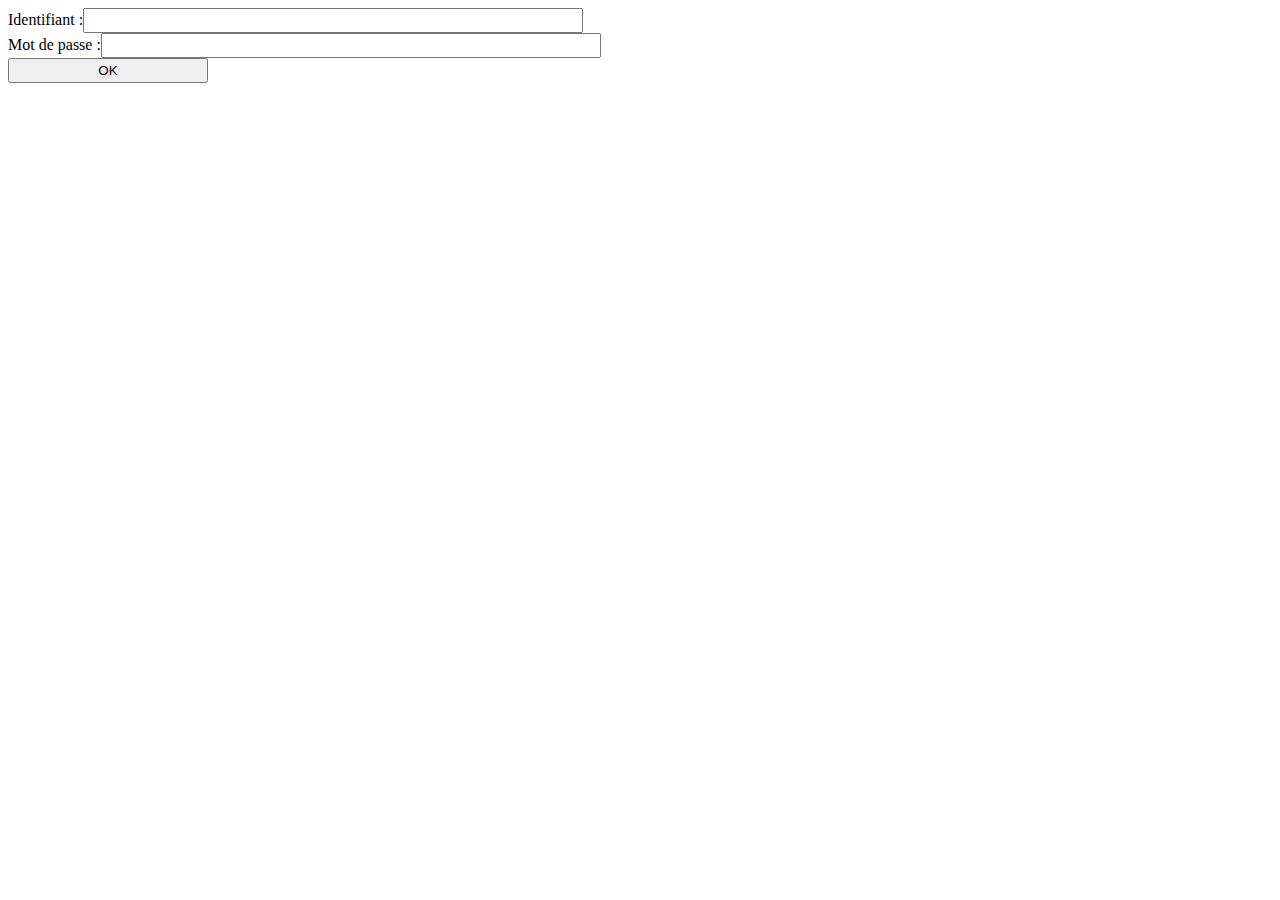
<file: day_04/ex01/index.html>
<html><body>
  <form method="POST" action="create.php">
    Identifiant :<input style="width: 500px; height: 25px" type="text" size="80" name="login" value=""><br />
    Mot de passe :<input style="width: 500px; height: 25px" type="password" size="80" name="passwd" value=""><br />
    <input style="width: 200px; height: 25px" type="submit" size="80" name="submit" value="OK">
  </form>
</body></html>
</file>
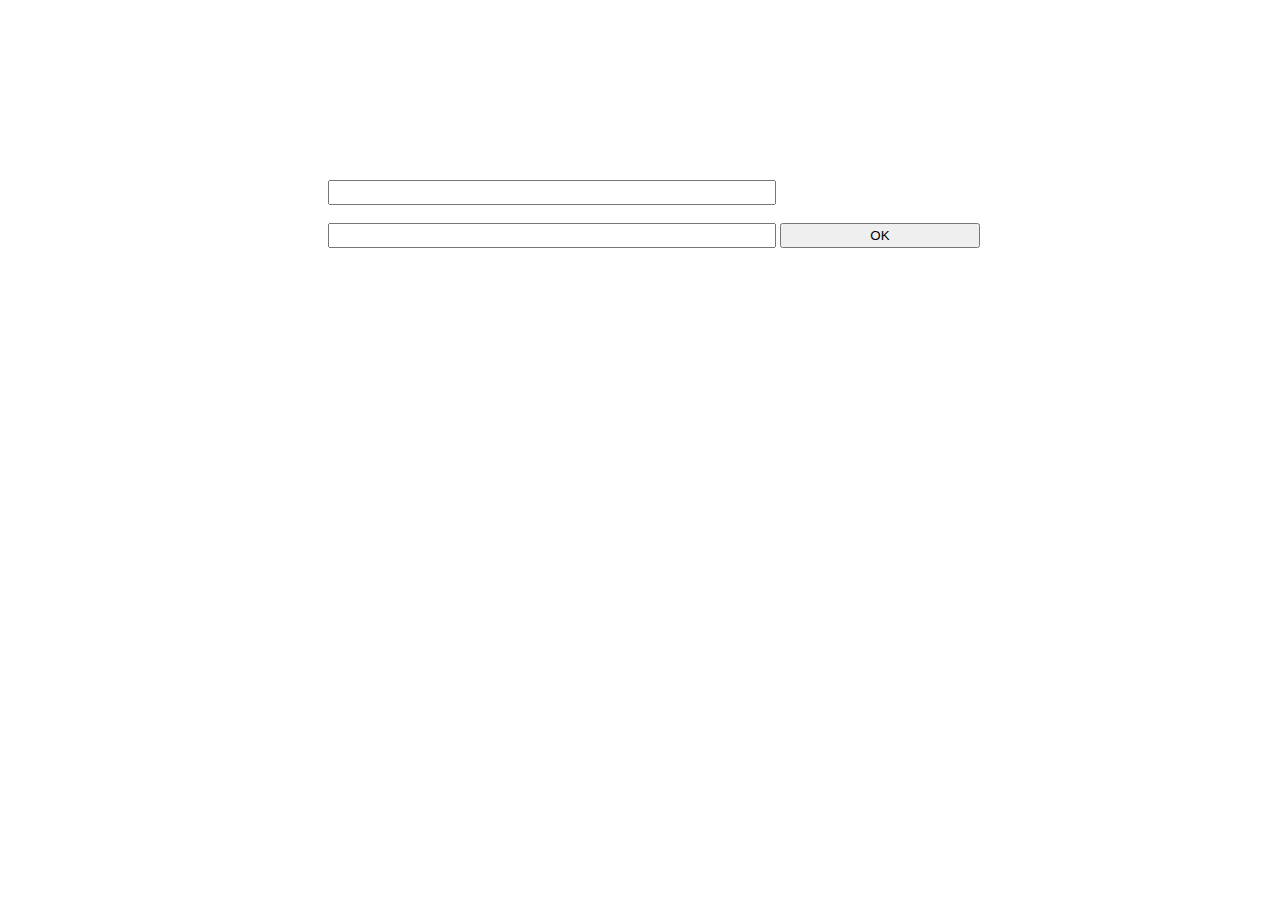
<file: day_04/ex04/index.html>
<head>
  <style>
    body {
    background-image: url('https://static.pexels.com/photos/3247/nature-forest-industry-rails.jpg');
    background-size: cover;
  }
  </style>
</head>
<html><body>
  <div style="text-align: center; margin-top: 10vh; color:white; height: 10vh; font-size: 35px;">Page d'accueil du chat ...</div>
  <form method="post" action="login.php">
    <div style="min-width: 100px; margin-left: 15vw; color:white; width: 10vw; display: inline-flex">Identifiant : </div><input style="width: 35vw; height: 25px" type="text" size="80" name="login" value=""/><br /><br />
    <div style="min-width: 100px; margin-left: 15vw; color:white; width: 10vw; display: inline-flex">Mot de passe : </div><input style="width: 35vw; height: 25px" type="password" size="80" name="passwd" value=""/>
    <input style="width: 200px; height: 25px" type="submit" size="80" name="submit" value="OK">
  </form>
  <div>
    <a style="margin-left: 15vw; color:white" href="create.html">Creer un compte</a><br /><br />
    <a style="margin-left: 15vw; color:white" href="modif.html">Modifier son mot de passe</a>
  </div>
</body></html>
</file>
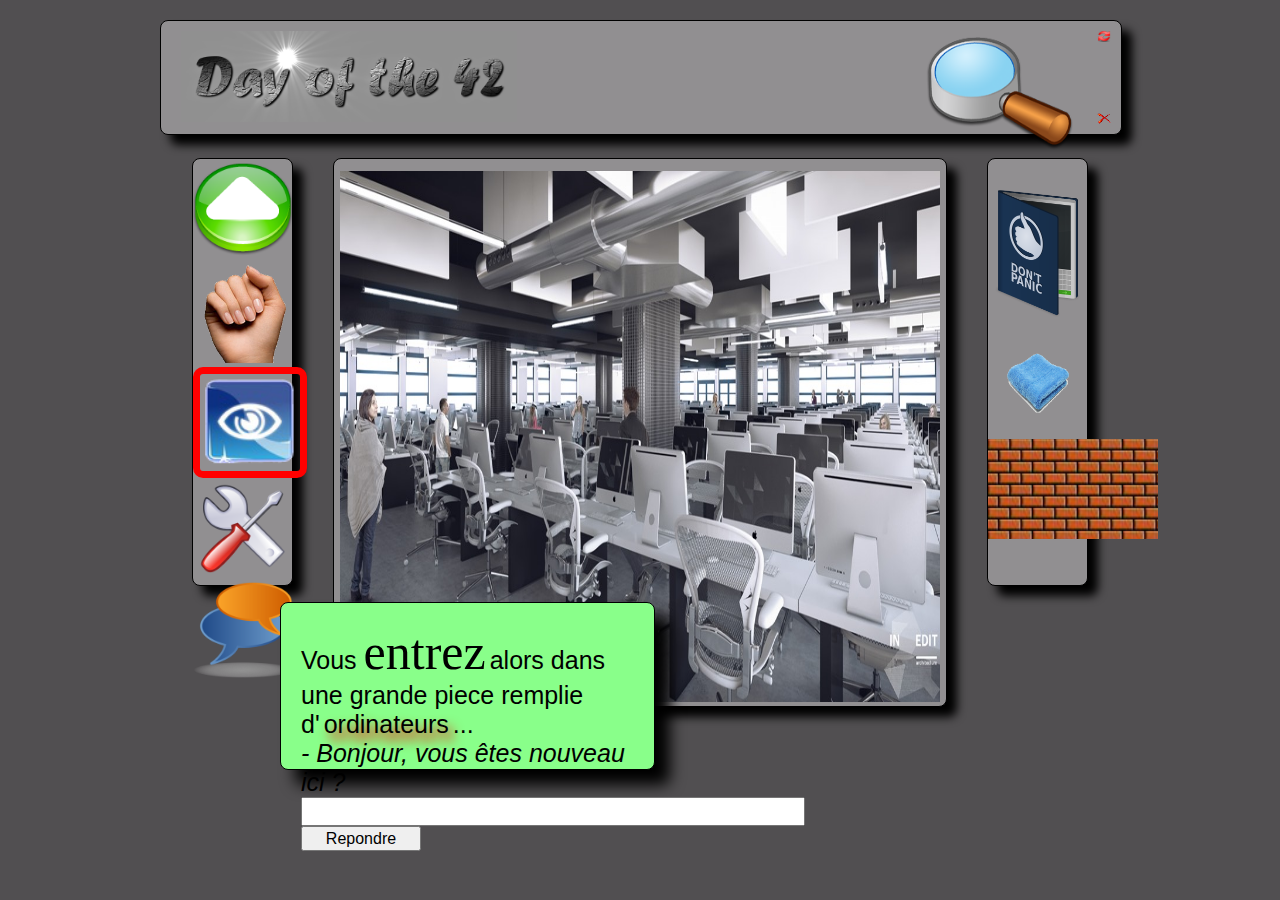
<file: day_00/ex02/doft.html>
<!DOCTYPE html>
<html>

<head>
    <title>
        Day of the 42
    </title>
    <link href="doft.css" type="text/css" rel="stylesheet">
</head>

<body>
    <div class="wrapper_title">
        <div class="title">
            <a href="" title="Ton aventure commence"><img id="day_of_the_42" src="ressources/day_of_the_42.png" alt="day of the 42 picture"></a>
            <a href="http://www.relaischateaux.com" title="D&eacute;connecter"><img id="close" src="ressources/close.gif" alt="D&eacute;connecter"></a>
            <a href="http://www.disney.com" title="Recommencer au d&eacute;but"><img id="reload" src="ressources/reload.png" alt="Recommencer au d&eacute;but"></a>
            <a href="" title="Trouver la r&eacute;ponse"><img id="magnifying_glass" src="ressources/loupe.png" alt="a magnifying_glass"></a>
        </div>
    </div>
    <div class="wrapper_middle">
        <div class="left_side">
          <div class="left_photos">
            <a href="" title="Avancer"><img class="left_photos" src="ressources/arrow.png" alt="Avancer"></a>
          </div>
          <div class="left_photos">
            <a href="" title="Prendre"><img class="left_photos" src="ressources/main.png" alt="Prendre"></a>
          </div>
          <div class="left_photos" id="eye">
            <a href="" title="Regarder"><img class="left_photos" class="left_photos" src="ressources/oeil.png" alt="Regarder"></a>
          </div>
          <div class="left_photos">
            <a href="" title="Utiliser"><img class="left_photos" src="ressources/outil.png" alt="Utiliser"></a>
          </div>
          <div class="left_photos">
            <a href="" title="Parler"><img class="left_photos" src="ressources/chat-icon.png" alt="Parler"></a>
          </div>
        </div>
        <div class="center_wrapper">
            <a href="" title="Un ptit lundi"><img id="center_picture" src="ressources/cluster.jpg" alt="beautifull photo of a cluster in 42"></a>
            <a href="http://www.ikea.com" title="DO U WANT A CHAIR?" id="link_ikea"></a>
            <a href="http://www.apple.com" title="U WANT A TOASTER?" id="link_apple"></a>
        </div>
        <div class="right_side">
            <a href="http://www.google.fr" title="Ask google"><img id="book" src="ressources/book.png" alt="a book intitled don't panic'"></a>
            <a href="https://www.nasa.gov/" title="Joker"><img id="towel" src="ressources/towel.png" alt="a towel"></a>
            <div id="wall_block">
              <a href="" title="Bloqu&eacute;?"></a>
            </div>
        </div>
    </div>
    <div class="question_wrapper">
        <span>Vous <h2 style="font-weight: 100">entrez</h2></span>
        <span> alors dans une grande piece remplie </br>d'</span>
        <span id="ordinateur">ordinateurs</span>
        <span>...</span></br>
        <span><i>- Bonjour, vous &ecirc;tes nouveau ici ?</i></span></br>
        <input style="width: 500px; height: 25px" type="text" size="80">
<button id="button"><div id="text_button">Repondre</div></button>
</div>
</body>

</html>
</file>
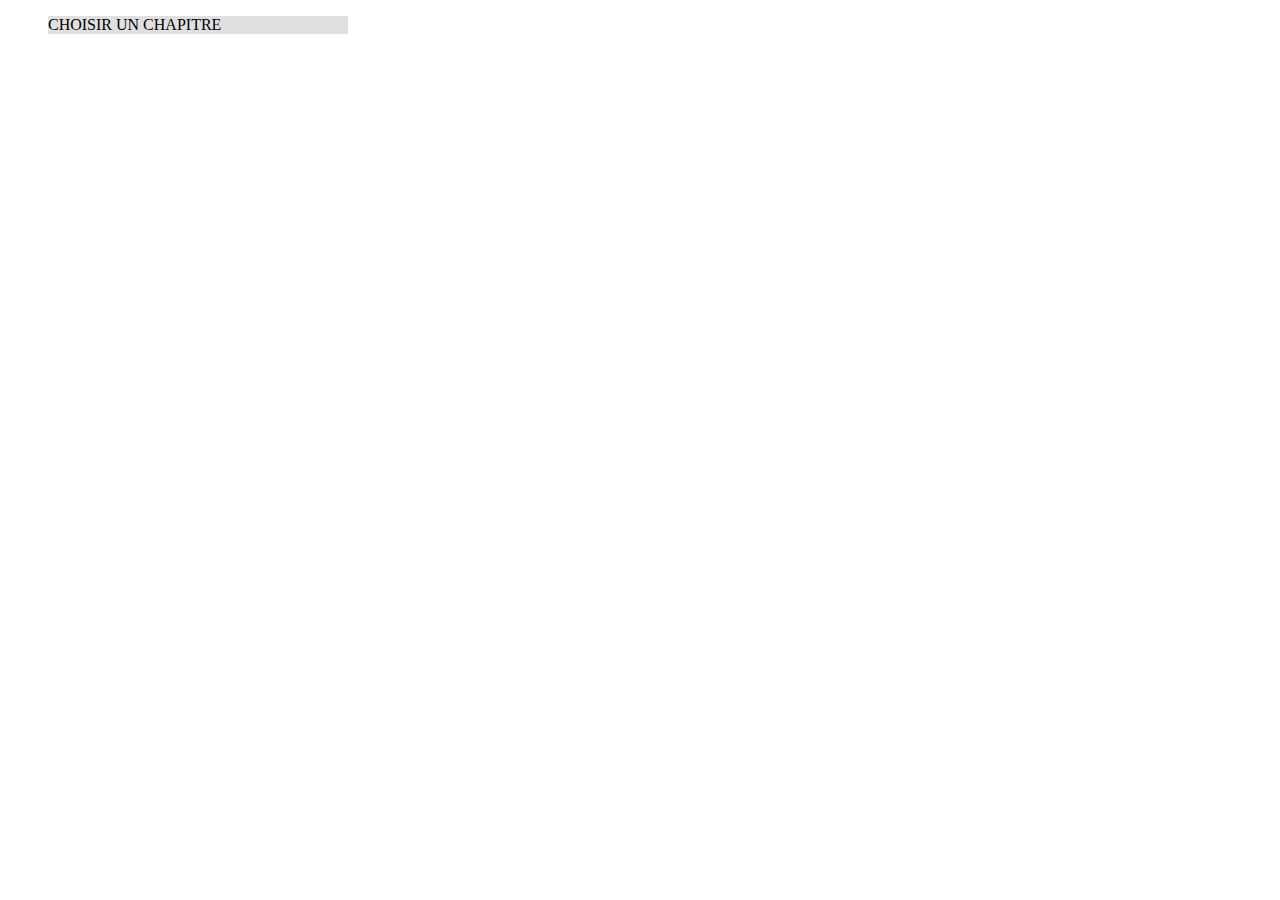
<file: day_00/ex04/menu.html>
<!DOCTYPE html>
<html>

<head>
    <title>VENEZ CHOISIR VOTRE AVENTURE</title>
    <link href="menu.css" type="text/css" rel="stylesheet">
</head>

<body>
    <ul class="niveau1">
        <li>
            CHOISIR UN CHAPITRE
            <ul class="niveau2">
                <li>
                    BALADE EN LOTHORIEN
                    <ul class="niveau3">
                        <li>UN REVEIL DIFFICILE</li>
                        <li>PREMIERS PAS</li>
                        <li>BOSS : L'ARBRE A THE</li>
                    </ul>
                </li>
                <li>
                    LOOTING DANS LA MORIA
                    <ul class="niveau3">
                        <li>AVALANCHE DE PETITES PERSONNES</li>
                        <li>GASTRO GNOMIE</li>
                        <li>BOSS : PREMIER VERRE</li>
                    </ul>
                </li>
                <li>
                    BASTON A CHEVAL DANS LE RODAN
                    <ul class="niveau3">
                        <li>CONTROLE TECHNIQUE</li>
                        <li>SEMER LA MARECHAUSSE</li>
                        <li>BOSS : RENTRER LE PONEY DANS L'ECURIE</li>
                    </ul>
                </li>
                <li>
                    SAUVER LE CU DU GONDOR
                </li>
                <li>
                    INVADE DU MORDOR
                    <ul class="niveau3">
                        <li>LA BATAILLE POUR GARDER LES YEUX OUVERTS</li>
                        <li>DEAMBULER</li>
                    </ul>
                </li>
                <li>BOSS FINAL</li>
            </ul>
        </li>
    </ul>
</body>

</html>
</file>
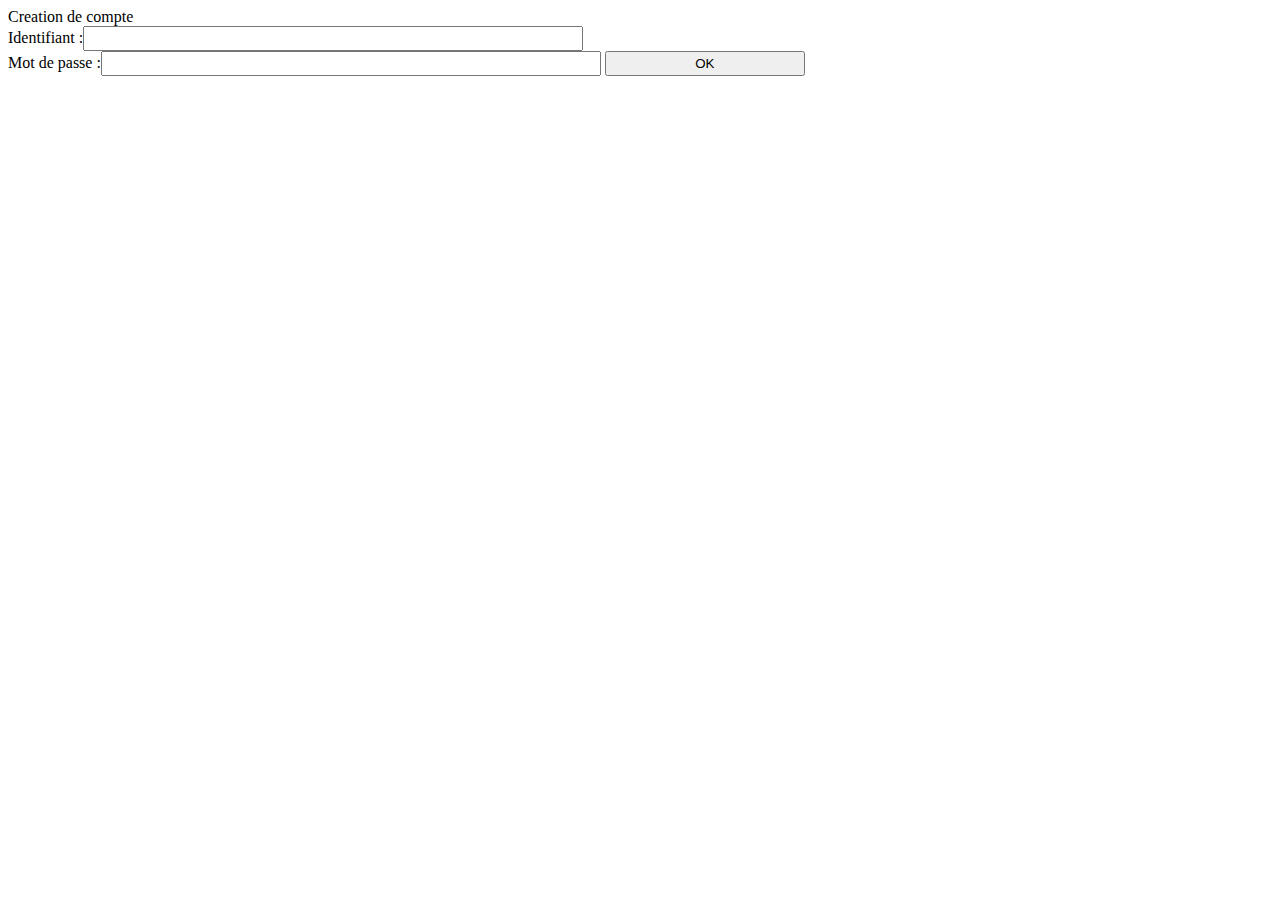
<file: day_04/ex04/create.html>
<html><body>
  Creation de compte<br />
  <form method="post" action="create.php">
    Identifiant :<input style="width: 500px; height: 25px" type="text" size="80" name="login" value=""/>
    <br />
    Mot de passe :<input style="width: 500px; height: 25px" type="password" size="80" name="passwd" value=""/>
    <input style="width: 200px; height: 25px" type="submit" size="80" name="submit" value="OK">
  </form>
</body></html>
</file>
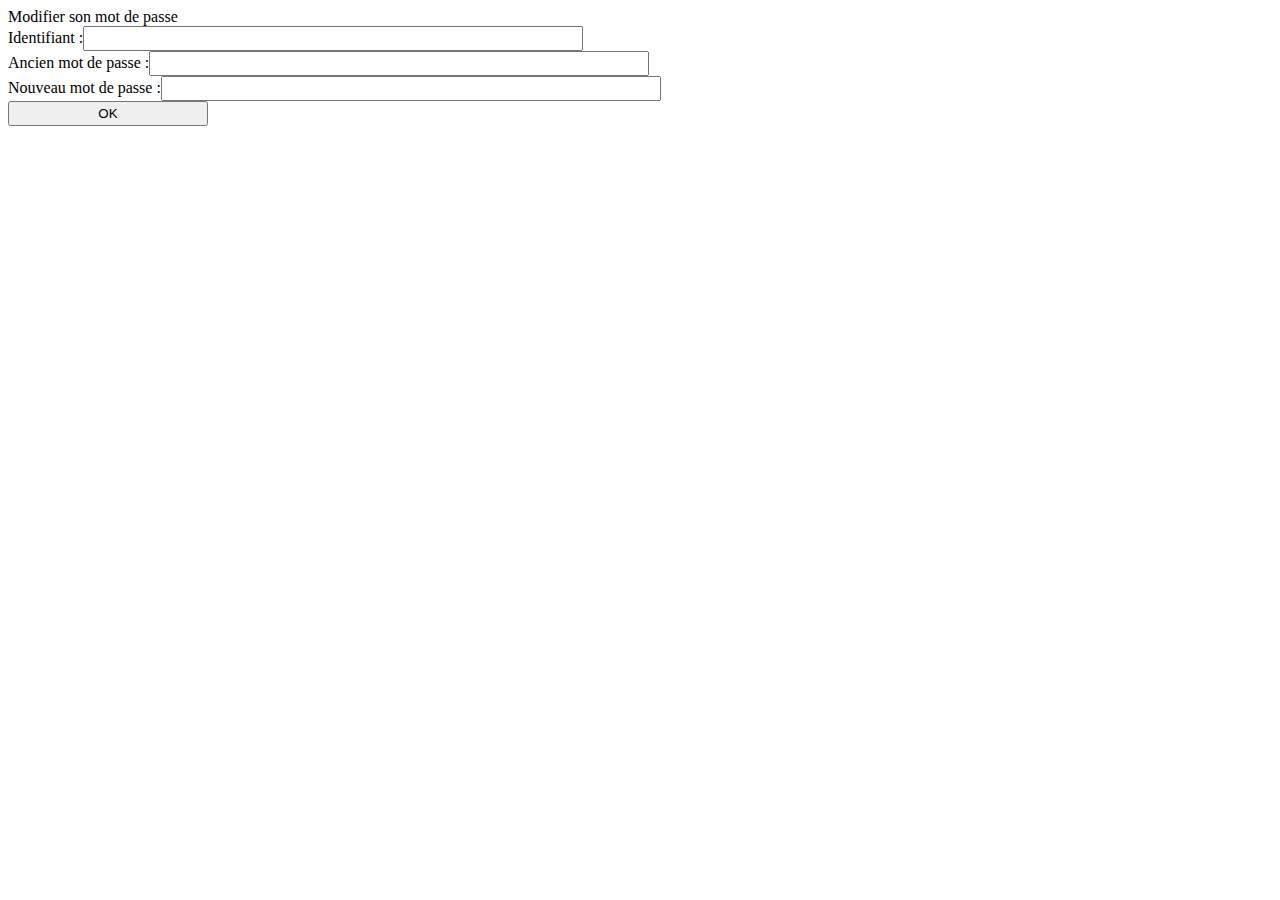
<file: day_04/ex04/modif.html>
<html><body>
  Modifier son mot de passe<br />
  <form method="POST" action="modif.php">
    Identifiant :<input style="width: 500px; height: 25px" type="text" size="80" name="login" value=""><br />
    Ancien mot de passe :<input style="width: 500px; height: 25px" type="password" size="80" name="oldpwd" value=""><br />
    Nouveau mot de passe :<input style="width: 500px; height: 25px" type="password" size="80" name="newpwd" value=""><br />
    <input style="width: 200px; height: 25px" type="submit" size="80" name="submit" value="OK">
  </form>
</body></html>
</file>
<file: day_00/ex02/doft.css>
* {
    padding: 0;
    margin: 0;
}

body {
    height: 90vh;
    background: #514F51;
}

.wrapper_title {
    margin: auto;
    width: 75%;
    margin-top: 20px;
    height: 14%;
}

.title {
    position: relative;
    height: 100%;
    width: 100%;
    background-color: #918F91;
    border : 1px solid black;
    border-radius: 8px;
    box-shadow: 10px 10px 10px #000;
}

#day_of_the_42 {
    position: absolute;
    padding: 10px 0px 0px 20px;
    width: 35%;
    height: 80%;
}

#close {
    position: absolute;
    right: 10px;
    bottom: 10px;
    width: 1.5%;
    height: 10%;
}

#reload {
    position: absolute;
    top: 10px;
    right: 10px;
    width: 1.5%;
    height: 10%;
}

#magnifying_glass {
    position: absolute;
    right: 40px;
    top: 10px;
    width: 17%;
    height: 110%;
}

.wrapper_middle {
    display: flex;
    margin: auto;
    margin-top: 25px;
    width: 70%;
    height: 75%;
}

.left_side {
    display: flex;
    flex-direction: column;
    width: 11%;
    height: 70%;
    background-color: #918F91;
    border : 1px solid black;
    border-radius: 8px;
    box-shadow: 10px 10px 10px #000;
}

.left_photos {
    margin: auto;
    width:  100px;
    height: auto;
}

#eye {
  border: 7px solid red;
  border-radius: 10px
}

.center_wrapper {
    position: relative;
    width: 75%;
    height: 90%;
    margin-left: 40px;
    margin-right: 40px;
    background-color: #918F91;
    border : 1px solid black;
    border-radius: 8px;
    box-shadow: 10px 10px 10px #000;
}

#center_picture {
    display: flex;
    margin: auto;
    margin-top: 12px;
    width: 98%;
    height: 97%;
}

#link_ikea {
    position: absolute;
    bottom: 75px;
    right: 750px;
    width: 140px;
    height: 300px;

}

#link_apple {
    position: absolute;
    bottom: 160px;
    right: 60px;
    width: 200px;
    height: 200px;

}

.right_side {
    position: relative;
    width: 11%;
    height: 70%;
    background-color: #918F91;
    border : 1px solid black;
    border-radius: 8px;
    box-shadow: 10px 10px 10px #000;
}

#book {
    position: relative;
    display: flex;
    margin: auto;
    margin-top: 25px;
    width: 100px;
    height: 140px;
}

#towel {
    position: relative;
    display: flex;
    margin: auto;
    margin-top: 15px;
    width: 90px;
    height: 90px;
}

#wall_block{
    background-image: url(ressources/brick.jpg);
    background-repeat: repeat;
    background-size: 45px 46px;
    margin: auto;
    margin-top: 10px;
    width: 170px;
    height: 100px;
}

.question_wrapper {
    width: 26%;
    height: 14%;
    position : absolute;
    padding: 20px;
    bottom: 130px;
    left: 280px;
    background: #89FF8A;
    border : 1px solid black;
    border-radius: 8px;
    box-shadow: 15px 15px 15px #000;
}

span {
    font-weight: 100;
    font-family: sans-serif;
    font-size: 25px;
}

h2 {
    font-family: 'Georgia', Times, serif;
    display: inline;
    font-size: 50px;
}

#button {
  position: relative;
  width: 120px;
  height: 25px;
}

#text_button {
  font-size: 16px;
}

#ordinateur {
    text-shadow: 0.2em 0.3em 0.45em red;
}
</file>
<file: day_00/ex04/menu.css>
ul ul {
    display: none;
    position: absolute; 
    left: 300px; 
    top: 0px; 
    margin: 0px; 
    padding: 0px;
}
li {
    list-style-type: none;
     position: relative;
      width: 300px;
       background-color: #E0E0E0;
}
li:hover ul.niveau2, li li:hover ul.niveau3 {
    display: block;
}
</file>
